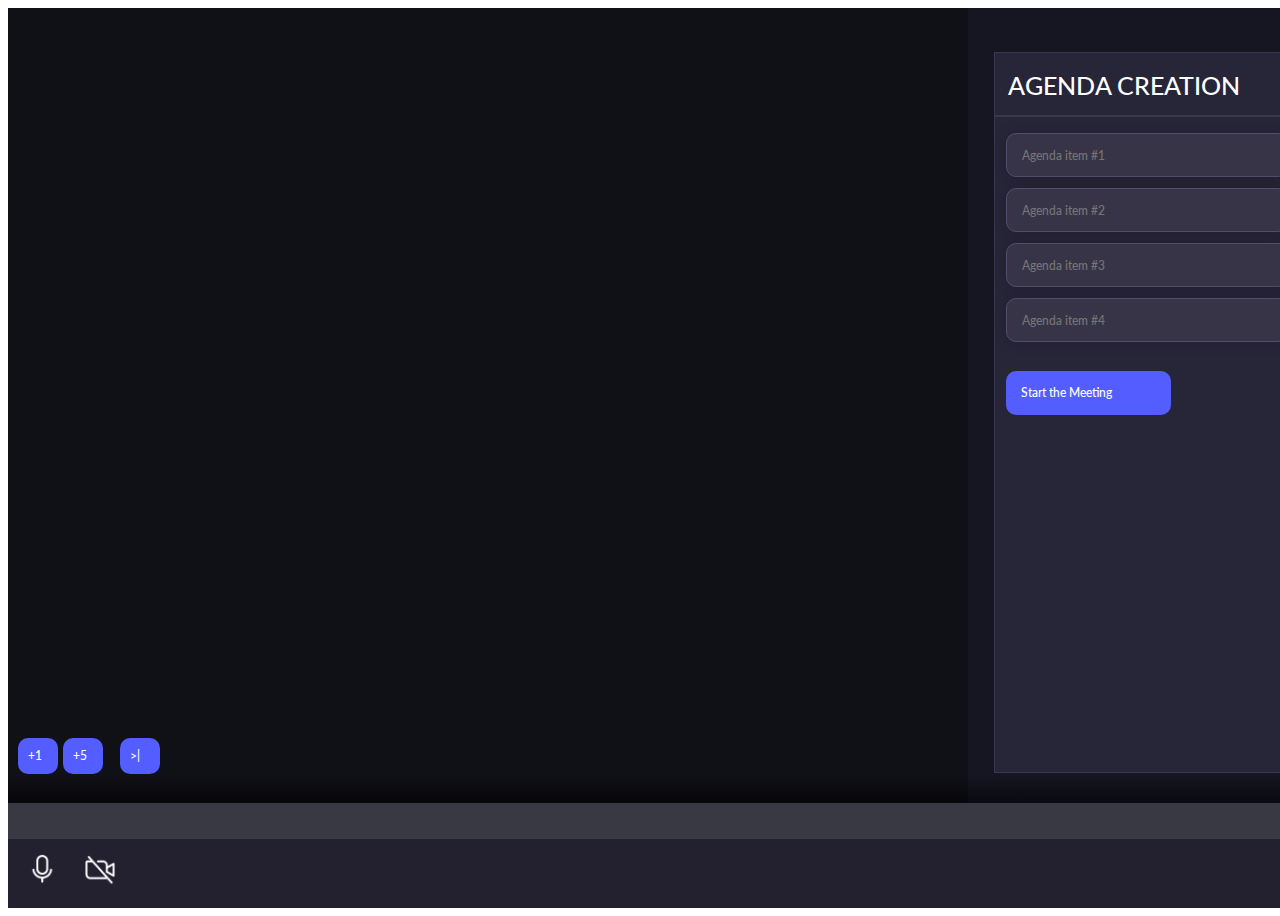
<file: index.html>
<!DOCTYPE html>
<html>

<!-- Changes by me: Style Added  -->
<style>
     .vid {
       /*position: absolute;
       top:5px;
       left:10px;
       border: 3px solid green;*/
       width: 467px;
       height: 265px;
       /* background-color: rgba(196,196,196,1); */
       }

     .participantVideo{
       /*border: 3px solid red;
       position: absolute;
       top:5px;
       left:440px; */
       width: 467px;
       height: 265px;
     }

   </style>

<head lang="en">
    <meta charset="UTF-8">
    <title>group.io - Smart Meetings</title>
    <script src="https://code.jquery.com/jquery-3.5.1.min.js"></script>
    <script src="lib-jitsi-meet.min.js"></script>
    <script src="example.js" ></script>
    <link rel="stylesheet" href="Agenda_Creation/time_tracker.css">
    <script src="Agenda_Creation/time_tracker.js"></script>
    <script src="TimeKeeper/TimeKeeper.js"></script>
    <link rel="stylesheet" href="TimeKeeper/TimeKeeper.css">

    <link rel="preconnect" href="https://fonts.googleapis.com">
    <link rel="preconnect" href="https://fonts.gstatic.com" crossorigin>
    <link href="https://fonts.googleapis.com/css2?family=Lato&display=swap" rel="stylesheet">

</head>

<body>

  <div id="browserwindow" style="position: relative; width: 1440px; height: 900px;">
  <!-- <div id="browserwindow" style="position: relative; border: 3px solid green; width: 1440px; height: 900px;"> -->

    <div id="timerContainer" onload="startTime()"
      style="position: absolute; top:755px;left:0;
      width: 1440px; height: 60px;
      /* background: rgb(90,90,90); opacity: 0.7; */
      /* background: #545DFF; opacity: 0.7; */
      background: linear-gradient(180deg, rgba(0, 0, 0, 0) 19.27%, #000000 100%);
      z-index: 1;">

      <!-- Display Time -->
      <div id="currentTimeDisplay"
        style="position: absolute; z-index: 2; top: 14px; left: 7px;
          color: white; font-size: 12; font-family: 'Lato', sans-serif; "></div>

      <div id="endTimeDisplay"
        style="position: absolute; z-index: 2; top: 14px; right: 7px;
          color: white; font-size: 12; font-family: 'Lato', sans-serif;"></div>

      <!-- <script>
        // function startTime() {
          const today = new Date();
          let h = today.getHours();
          let m = today.getMinutes();
          //let s = today.getSeconds();
          m = checkTime(m);
          //s = checkTime(s);
          document.getElementById('currentTimeDisplay').innerHTML =  h + ":" + m;
          //setTimeout(startTime, 1000);
        // }

        var TotalMeetingDuration;
        TotalMeetingDuration = parseInt(localStorage.getItem( 'GLOBALTotalDuration'));
        var endh = 0;
        var endm = 0;
        endh = parseInt(h) + parseInt(endh) + parseInt(TotalMeetingDuration/60);
        endm = parseInt(m)+ parseInt(endm) + parseInt(TotalMeetingDuration%60);
        if(endm>59){
          endh=parseInt(endh)+(parseInt(endm)/60);
          endm=parseInt(endm)%60;
        }
        endm = checkTime(endm);
        document.getElementById('endTimeDisplay').innerHTML =  endh.toFixed(0) + ":" + endm;

        function checkTime(i) {
          if (i < 10) {i = "0" + i};  // add zero in front of numbers < 10
          return i;
        }
      </script> -->


    </div>

    <div class="addtimecontainer" id="addTimeContainer">

      <button id="addOne" title="+1" type="submit"
        style="position: absolute; left: 10px; top: 0px;
        height: 36px; width: 40px;
        /* background-color: #2C2C2C; border-radius: 10px; */
        background-color: #545DFF; border-radius: 10px;
        z-index: 1;
        cursor:pointer;

        outline: none;
        box-shadow: none;
        border: 0;

        font-family: 'Lato', sans-serif ;
        font-style: normal;
        font-weight: 500;
        font-size: 12px;
        line-height: 16px;
        display: flex;
        align-items: center;
        padding-left:10px;
        color: white;"/>+1
      </button>

      <button id="addFive" title="+5" type="submit"
        style="position: absolute; left: 55px; top: 0px;
        height: 36px; width: 40px;
        /* background-color: #2C2C2C; border-radius: 10px; */
        background-color: #545DFF; border-radius: 10px;
        z-index: 1;
        cursor:pointer;

        outline: none;
        box-shadow: none;
        border: 0;

        font-family: 'Lato', sans-serif ;
        font-style: normal;
        font-weight: 500;
        font-size: 12px;
        line-height: 16px;
        display: flex;
        align-items: center;
        padding-left:10px;
        color: white;"/>+5
      </button>

      <button id="next" title=">|" type="submit" onClick="resetcolor()"
        style="position: absolute; left: 112px; top: 0px;
        height: 36px; width: 40px;
        /* background-color: #2C2C2C; border-radius: 10px; */
        background-color: #545DFF; border-radius: 10px;
        z-index: 1;
        cursor:pointer;

        outline: none;
        box-shadow: none;
        border: 0;

        font-family: 'Lato', sans-serif ;
        font-style: normal;
        font-weight: 500;
        font-size: 12px;
        line-height: 16px;
        display: flex;
        align-items: center;
        padding-left:10px;
        color: white;"/>>|
      </button>

      <button id="timeWarning" title="Time Exceeded" type="submit"
        style="position: absolute; left: 158px; top: 0px;
        height: 36px; width: 40px;
        /* background-color: #CE1616; border-radius: 10px; */
        background-color: #FF9900; border-radius: 10px;
        z-index: 1;
        visibility: hidden;
        /* cursor:pointer; */

        outline: none;
        box-shadow: none;
        border: 0;

        font-family: 'Lato', sans-serif ;
        font-style: normal;
        font-weight: 500;
        font-size: 12px;
        line-height: 16px;
        display: flex;
        align-items: center;
        padding-left:10px;
        color: white;"/>!
      </button>

      <div id='seconds-counter'
        style="position: absolute; left: 10px; top: 40px;
        z-index: 1;
        visibility: hidden;

        font-family: 'Lato', sans-serif ;
        font-style: normal;
        color: white;
        font-weight: 500;
        font-size: 12px;
        line-height: 16px;
        display: flex;
        align-items: center;
        padding-left:37px;">
      </div>


    </div>

    <button id="addFiveTotal" title="+5" type="submit"
      style="position: absolute; right: 79px; top: 671px;
      height: 44px; width: 40px;
      background-color: #2C2C2C; border-radius: 10px;
      z-index: 1;
      cursor:pointer;

      outline: none;
      box-shadow: none;
      border: 0;

      font-family: 'Lato', sans-serif ;
      font-style: normal;
      font-weight: 500;
      font-size: 12px;
      line-height: 16px;
      display: flex;
      align-items: center;
      padding-left:10px;
      color: white;"/>+5
    </button>

    <button id="addTenTotal" title="+10" type="submit"
      style="position: absolute; right: 34px; top: 671px;
      height: 44px; width: 40px;
      background-color: #2C2C2C; border-radius: 10px;
      z-index: 1;
      cursor:pointer;

      outline: none;
      box-shadow: none;
      border: 0;

      font-family: 'Lato', sans-serif ;
      font-style: normal;
      font-weight: 500;
      font-size: 12px;
      line-height: 16px;
      display: flex;
      align-items: center;
      padding-left:10px;
      color: white;"/>+10
    </button>

    <div class="videocontainer" id="largeVideoContainer"
      style="position: absolute; top:0;left:0;
      /* background-color: rgb(71,71,71);  */
      /* background-color: rgba(196,196,196,1); */
      background-color: rgb(16,16,23);
      width: 960px; height: 795px;
      display: flex;
      align-items: center;
      flex-direction: row;
      justify-content: center;
      flex-wrap:wrap;">

      <!-- <div id="videoLocal0" style="position: absolute; top:0;left:0; background-color: rgb(196,196,196); width: 430px; height: 265px; border: 1px solid black;">
      </div>

      <div id="videoParticipant1" style="position: absolute; top:0;left:430px; background-color: rgb(196,196,196); width: 430px; height: 265px; border: 1px solid black;">
      </div>

      <div id="videoParticipant2" style="position: absolute; top:265px;left:0px; background-color: rgb(196,196,196); width: 430px; height: 265px; border: 1px solid black;">
      </div>

      <div id="videoParticipant3" style="position: absolute; top:265px;left:430px; background-color: rgb(196,196,196); width: 430px; height: 265px; border: 1px solid black;">
      </div>

      <div id="videoParticipant4" style="position: absolute; top:530px;left:0px; background-color: rgb(196,196,196); width: 430px; height: 265px; border: 1px solid black;">
      </div>

      <div id="videoParticipant5" style="position: absolute; top:530px;left:430px; background-color: rgb(196,196,196); width: 430px; height: 265px; border: 1px solid black;">

      </div> -->

    </div>

    <div class="agendacontainer" id="agendaContainer"
      style="position: absolute; top:0;right:0px;
      /* background-color: rgb(90,90,90); */
      background-color: rgb(22,22,35);
      width: 480px; height: 795px;">
    <!--<div class="agendacontainer" id="agendaContainer" style="position: absolute; top:0;left:0; background-color: rgb(90,90,90); width: 1440px; height: 795px;"> -->
      <h1 style="
      position: absolute;
      left: 40px;
      top: 44px;

      font-family: 'Lato', sans-serif;
      /* font-style: normal; */
      font-weight: 500;
      font-size: 25px;
      line-height: 32px;
      display: flex;
      align-items: center;
      color: rgb(255, 255, 255);
      z-index:1;
      ">
        AGENDA CREATION
        </h1>
        <div id="agendaFormPlacerTitle"
          style=" position: absolute;
          left: 5.45%;
          right: 5.45%;
          top: 44px;
          height: 64px;

          /* Grey #3 */
          background: #272538;
          /* Grey Outline #3 */
          border: 1px solid #393652;
          box-sizing: border-box;">
        </div>
        <div id="agendaFormPlacer"
          style="position: absolute;
          left: 5.45%;
          right: 5.45%;
          top: 108px;
          bottom:30px;

          /* Grey #3 */
          background: #272538;
          /* Grey Outline #3 */
          border: 1px solid #393652;
          box-sizing: border-box;">

        </div>

      <form id="agendaForm">
        <input type="text" id="agendaTopicInput1" name="agendaItem1" placeholder="Agenda item #1"
          style="
          font-family: 'Lato', sans-serif ;
          font-style: normal;
          font-weight: 500;
          font-size: 12px;
          line-height: 16px;
          display: flex;
          color: #FFFFFF;

          /*outline: none;*/
          /*box-shadow: none;*/
          /*border: 0;*/
          border: 1px solid #514F6B;
          box-sizing: border-box;
          box-shadow: 0px 0px 14px rgba(0, 0, 0, 0.2);

          align-items: center;
          padding-left:15px;
          box-sizing: border-box;
          position: absolute; right: 160px; top: 125px;
          height: 44px; width: 281.89px;
          /* background-color: #E7E7E7; border-radius: 10px; */
          background-color: rgb(55,52,71); border-radius: 10px;
          outline: none;"/>


      <!--  <div id="agendaTimeInput1"
          style="position: absolute; right: 38px; top: 125px;
          height: 44px; width: 107.13px;
          background: #E7E7E7; border-radius: 10px;">
        </div>-->
        <!-- Check Box Sizing for input style https://www.w3schools.com/css/css3_box-sizing.asp-->
        <input type="number" id="agendaTimeInput1" value="timeIn1" placeholder="Minutes" min=0
          style="

          font-family: 'Lato', sans-serif ;
          font-style: normal;
          font-weight: 500;
          font-size: 12px;
          line-height: 16px;
          display: flex;
          color: #FFFFFF;

          /*outline: none;*/
          /*box-shadow: none;*/
          /*border: 0;*/
          border: 1px solid #514F6B;
          box-sizing: border-box;
          box-shadow: 0px 0px 14px rgba(0, 0, 0, 0.2);

          align-items: center;
          padding-left:15px;
          box-sizing: border-box;
          position: absolute; right: 38px; top: 125px;
          height: 44px; width: 107.13px;
          /* background-color: #E7E7E7; border-radius: 10px; */
          background-color: rgb(55,52,71); border-radius: 10px;
          outline: none;"/>


        <input type="text" id="agendaTopicInput2" name="agendaItem2" placeholder="Agenda item #2"
          style="
          font-family: 'Lato', sans-serif ;
          font-style: normal;
          font-weight: 500;
          font-size: 12px;
          line-height: 16px;
          display: flex;
          color: #FFFFFF;

          /*outline: none;*/
          /*box-shadow: none;*/
          /*border: 0;*/
          border: 1px solid #514F6B;
          box-sizing: border-box;
          box-shadow: 0px 0px 14px rgba(0, 0, 0, 0.2);

          align-items: center;
          padding-left:15px;
          box-sizing: border-box;
          position: absolute; right: 160px; top: 180px;
          height: 44px; width: 281.89px;
          /* background-color: #E7E7E7; border-radius: 10px; */
          background-color: rgb(55,52,71); border-radius: 10px;
          outline: none;"/>


        <input type="number" id="agendaTimeInput2" value="timeIn2" placeholder="Minutes" min=0
          style="

          font-family: 'Lato', sans-serif ;
          font-style: normal;
          font-weight: 500;
          font-size: 12px;
          line-height: 16px;
          display: flex;
          color: #FFFFFF;

          /*outline: none;*/
          /*box-shadow: none;*/
          /*border: 0;*/
          border: 1px solid #514F6B;
          box-sizing: border-box;
          box-shadow: 0px 0px 14px rgba(0, 0, 0, 0.2);

          align-items: center;
          padding-left:15px;
          box-sizing: border-box;
          position: absolute; right: 38px; top: 180px;
          height: 44px; width: 107.13px;
          /* background-color: #E7E7E7; border-radius: 10px; */
          background-color: rgb(55,52,71); border-radius: 10px;
          outline: none;"/>


        <input type="text" id="agendaTopicInput3" name="agendaItem3" placeholder="Agenda item #3"
          style="
          font-family: 'Lato', sans-serif ;
          font-style: normal;
          font-weight: 500;
          font-size: 12px;
          line-height: 16px;
          display: flex;
          color: #FFFFFF;

          /*outline: none;*/
          /*box-shadow: none;*/
          /*border: 0;*/
          border: 1px solid #514F6B;
          box-sizing: border-box;
          box-shadow: 0px 0px 14px rgba(0, 0, 0, 0.2);

          align-items: center;
          padding-left:15px;
          box-sizing: border-box;
          position: absolute; right: 160px; top: 235px;
          height: 44px; width: 281.89px;
          /* background-color: #E7E7E7; border-radius: 10px; */
          background-color: rgb(55,52,71); border-radius: 10px;
          outline: none;"/>


        <input type="number" id="agendaTimeInput3" value="timeIn3" placeholder="Minutes" min=0
          style="

          font-family: 'Lato', sans-serif ;
          font-style: normal;
          font-weight: 500;
          font-size: 12px;
          line-height: 16px;
          display: flex;
          color: #FFFFFF;

          /*outline: none;*/
          /*box-shadow: none;*/
          /*border: 0;*/
          border: 1px solid #514F6B;
          box-sizing: border-box;
          box-shadow: 0px 0px 14px rgba(0, 0, 0, 0.2);

          align-items: center;
          padding-left:15px;
          box-sizing: border-box;
          position: absolute; right: 38px; top: 235px;
          height: 44px; width: 107.13px;
          /* background-color: #E7E7E7; border-radius: 10px; */
          background-color: rgb(55,52,71); border-radius: 10px;
          outline: none;"/>


        <input type="text" id="agendaTopicInput4" name="agendaItem4" placeholder="Agenda item #4"
          style="
          font-family: 'Lato', sans-serif ;
          font-style: normal;
          font-weight: 500;
          font-size: 12px;
          line-height: 16px;
          display: flex;
          color: #FFFFFF;

          /*outline: none;*/
          /*box-shadow: none;*/
          /*border: 0;*/
          border: 1px solid #514F6B;
          box-sizing: border-box;
          box-shadow: 0px 0px 14px rgba(0, 0, 0, 0.2);

          align-items: center;
          padding-left:15px;
          box-sizing: border-box;
          position: absolute; right: 160px; top: 290px;
          height: 44px; width: 281.89px;
          /* background-color: #E7E7E7; border-radius: 10px; */
          background-color: rgb(55,52,71); border-radius: 10px;
          outline: none;"/>


        <input type="number" id="agendaTimeInput4" value="timeIn4" placeholder="Minutes" min=0
          style="

          font-family: 'Lato', sans-serif ;
          font-style: normal;
          font-weight: 500;
          font-size: 12px;
          line-height: 16px;
          display: flex;
          color: #FFFFFF;

          /*outline: none;*/
          /*box-shadow: none;*/
          /*border: 0;*/
          border: 1px solid #514F6B;
          box-sizing: border-box;
          box-shadow: 0px 0px 14px rgba(0, 0, 0, 0.2);

          align-items: center;
          padding-left:15px;
          box-sizing: border-box;
          position: absolute; right: 38px; top: 290px;
          height: 44px; width: 107.13px;
          /* background-color: #E7E7E7; border-radius: 10px; */
          background-color: rgb(55,52,71); border-radius: 10px;
          outline: none;"/>

        <button id="startMeetingButton" title="Start the Meeting" type="submit"
          style="position: absolute; left: 38px; top: 363px;
          height: 44px; width: 144px;
          /* background-color: #000000; border-radius: 10px; */
          background-color: #545DFF;
          border-top-left-radius: 10px; border-bottom-left-radius: 10px;
          cursor:pointer;

          outline: none;
          box-shadow: none;
          border: 0;

          font-family: 'Lato', sans-serif ;
          font-style: normal;
          font-weight: 500;
          font-size: 12px;
          line-height: 16px;
          display: flex;
          align-items: center;
          padding-left:15px;
          color: #FFFFFF;"/>Start the Meeting
        </button>
        <!--<input type="button" id="startMeetingButton" value="Start the Meeting">
        <br>-->
      </form>

      <!-- <button id="restart-button" onclick="countdown()" -->
      <button id="restart-button" onclick="start()"

        style="position: absolute; left: 182px; top: 363px;
        height: 44px; width: 10px;
        /* background-color: #000000; border-radius: 10px; */
        background-color: #545DFF;
        border-top-right-radius: 10px; border-bottom-right-radius: 10px;
        border-left: 1px solid white;
        cursor:pointer;

        outline: none;
        box-shadow: none;
        border: 0;

        font-family: 'Lato', sans-serif ;
        font-style: normal;
        font-weight: 500;
        font-size: 12px;
        line-height: 16px;
        display: flex;
        align-items: center;
        padding-left:15px;
        color: #FFFFFF;"/>
        <!-- Start TimeKeeper -->
      </button>

      <!-- <button id="start-button" onclick="start()"

        style="position: absolute; right: 38px; top: 563px;
        height: 44px; width: 154px;
        background-color: #000000; border-radius: 10px;
        cursor:pointer;

        font-family: 'Lato', sans-serif ;
        font-style: normal;
        font-weight: 500;
        font-size: 12px;
        line-height: 16px;
        display: flex;
        align-items: center;
        padding-left:15px;
        color: #FFFFFF;"/>Start
      </button> -->

      <!--<form id="TaskForm" style="position: absolute; top: 440px; left: 138.11px;">
          <input id="Form_TaskName" title="Enter your agenda item here" type="text" placeholder="Insert agenda item name" />
          <input id="Form_TaskDuration" title="Enter item duration in min" type="number" placeholder="Duration (min)" />
          <button id="AddItemButton" title="Add an agenda item" type="submit"></button>
      </form>-->

    </div>

    <div class="timekeepercontainer" id="timeKeeperContainer"
      style="position: absolute; top:795px;left:0;
      /* background-color: rgb(231,231,231); */
      background-color: rgb(57,57,67);
      width: 1440px; height: 36px; z-index:1;">
      <div id="AgendaItemList">
          <!--<div id="top_drop" class="drop_target"></div>-->
      </div>
    </div>

    <!-- <div class="round-time-bar" data-style="smooth" style="--duration: 30; position: absolute; top:795px;left:0; width: 1440px; height: 36px;">
      <div></div>
      <div id="vl" style="border-righ: 6px solid green;height: 30px;width: 10px; position: absolute; top:0; "></div>
    </div> -->

    <!-- Full Bar: -->
    <!-- <div class="timeKeeperBar"></div> -->

    <!-- <div class="timeKeeperBar" style="animation-duration: calc(var(--SavedTotalDuration) *60s);" ></div> -->
    <!-- <div class="timeKeeperBarSplit1"></div>
    <div class="timeKeeperBarSplit2"></div>
    <div class="timeKeeperBarSplit3"></div>
    <div class="timeKeeperBarSplit4"></div> -->

    <script>
      // var SavedTotalDuration;
      //SavedTotalDuration = parseInt(localStorage.getItem( 'GLOBALTotalDuration'));
      //window.alert("TotalDuration: "+ SavedTotalDuration);
    </script>

    <div class="controlscontainer" id="controlContainer" style="position: absolute; top:831px;left:0;background-color: rgb(35,33,48); width: 1440px; height: 69px;">

        <img src="/images/microphone.png" width="32" height="32" style="position: absolute; left: 18px; top: 14px;
        cursor:pointer;">
      <a href="#" onclick="unload()">
        <img src="/images/telephone.png" width="32" height="32" style="position: absolute; right: 29px; top: 20px;
        cursor:pointer;"></a>
      <a href="#" onclick="switchVideo()">
        <img src="/images/camera.png" width="32" height="32" style="position: absolute; left: 76px; top: 15px;
        cursor:pointer;"></a>
      <div id="audioOutputSelectWrapper" style="display: none; position: absolute; visibility:hidden;">
          <select id="audioOutputSelect" onchange="changeAudioOutput(this)"></select>
    </div>

    </div>



    <!-- <video id="localVideo" autoplay="true"></video> -->
    <!--<audio id="localAudio" autoplay="true" muted="true"></audio>-->
  </div>

</body>
</html>
</file>
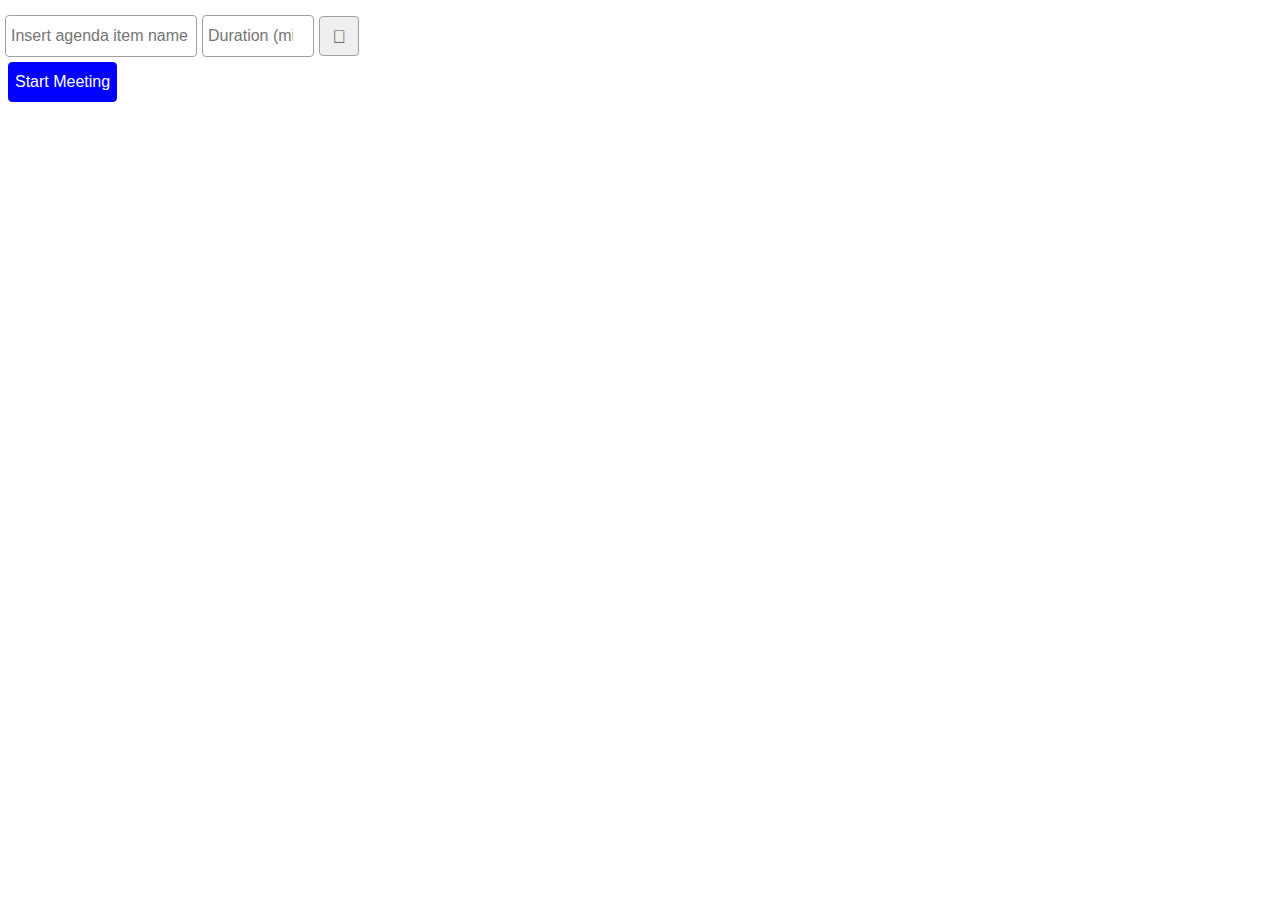
<file: Agenda_Creation/time_tracker.html>
<!DOCTYPE html>
<html lang="en">
    <head>
        <title>&#128339;</title>
        <meta charset='utf-8' />
        <link rel="stylesheet" href="time_tracker.css">
        <script src="jquery/jquery-2.0.3.js"></script>
        <script src="time_tracker.js"></script>
    </head>
    <body>
        <form id="TaskForm">
            <input id="Form_TaskName" title="Enter your agenda item here" type="text" placeholder="Insert agenda item name" />
            <input id="Form_TaskDuration" title="Enter item duration in min" type="number" placeholder="Duration (min)" />
            <!-- <input id="StartTimer" type="hidden" /> -->
            <button id="AddItemButton" title="Add an agenda item" type="submit"></button>

            <!-- <button id="TrackTimeButton" title="Start new task" type="submit"></button> -->
        </form>
        <div id="AgendaItemList">
            <!--<div id="top_drop" class="drop_target"></div>-->
        </div>
        <button id="StartMeeting" onclick="CalculateTimeline()">Start Meeting</button>
    </body>
</html>
</file>
<file: Agenda_Creation/time_tracker.css>
/*****************************************************************************\
 *  Copyright (C) 2014 Lawrence Livermore National Security, LLC.
 *  Produced at Lawrence Livermore National Laboratory (cf, DISCLAIMER).
 *  Written by Geoff Cleary <gcleary@llnl.gov>
 *  LLNL-CODE-642434
 *
 *  This file is part of Task Time Tracker, a client-side web app that allows
 *  you to track time spent on arbitrary tasks.
 *  For details, see <https://bitbucket.org/gcleary/time-tracker/wiki/Home>.
 *
 *  Task Time Tracker is free software; you can redistribute it and/or modify
 *  it under the terms of the GNU General Public License as published by the
 *  Free Software Foundation; either version 2 of the License, or (at your
 *  option) any later version.
 *
 *  Task Time Tracker is distributed in the hope that it will be useful, but
 *  WITHOUT ANY WARRANTY; without even the implied warranty of MERCHANTABILITY
 *  or FITNESS FOR A PARTICULAR PURPOSE.  See the GNU General Public License
 *  for more details.
 *
 *  You should have received a copy of the GNU General Public License along
 *  with Task Time Tracker.  If not, see <http://www.gnu.org/licenses/> or
 *  write to
 *      Free Software Foundation, Inc.,
 *      59 Temple Place, Suite 330,
 *      Boston, MA 02111-1307 USA
\*****************************************************************************/

@font-face {
    font-family: 'Lato', sans-serif ;
    font-weight: 200;
    font-style: normal;
    src: url('font/TitilliumWeb-ExtraLight.ttf') format('truetype');
}

@font-face {
  font-family: 'Lato', sans-serif ;
  src: url('font/fontello/fontello.ttf') format('truetype');
  font-weight: normal;
  font-style: normal;
}

form {
    text-align: left;
    padding-top: 10px;
}

#Form_TaskName {
    border: 1px solid #a0a0a0;
    border-radius: 4px 4px 4px 4px;
    font-size: medium;
    font-family: 'Lato', sans-serif ;
    font-weight: 200;
    height: 40px;
    width: 180px;
    margin: -3px;
    margin-right: 4px;
    padding: 0px;
    padding-left: 5px;
    padding-right: 5px;
    vertical-align: middle;
}

#Form_TaskDuration {
    border: 1px solid #a0a0a0;
    border-radius: 4px 4px 4px 4px;
    font-size: medium;
    font-family: 'Lato', sans-serif ;
    font-weight: 200;
    height: 40px;
    width: 100px;
    margin: -3px;
    margin-right: 4px;
    padding: 0px;
    padding-left: 5px;
    padding-right: 5px;
    vertical-align: middle;
}

#AddItemButton {
    border: 1px solid #a0a0a0;
    font-size: medium;
    border-radius: 4px 4px 4px 4px;
    font-family: 'Lato', sans-serif ;
    line-height: 40px;
    height: 40px;
    width: 40px;
    margin: -3px;
    padding: 0px;
    vertical-align: middle;
}


#AddItemButton:before {
    content: '\e801';
    font-size: large;
    color: #505050;
}


#AddItemButton:hover:before {
    content: '\e801';
    font-size: large;
    color: black;
}


#StartMeeting {

  background-color: #0000FF;
  border: 1px solid #0000FF;
  border-radius: 4px 4px 4px 4px;
  font-size: medium;
  font-family: 'Lato', sans-serif ;
  height: 40px;
  color: white;
  text-align: center;
  text-decoration: none;
  display: inline-block;
  font-size: 16px;
  margin-top: 8px;
  cursor: pointer;
  vertical-align: middle;


  /*
    border: 1px solid #a0a0a0;
    font-size: medium;
    border-radius: 4px 4px 4px 4px;
    font-family: 'Lato', sans-serif ;
    line-height: 40px;
    height: 40px;
    width: 40px;
    margin: -3px;
    padding: 0px;
    vertical-align: middle; */
}


#StartMeeting:before {
    font-size: large;
    color: #000000;
}


#StartMeeting:hover:before {
    font-size: large;
    color: black;
}



button {
    /* background: -webkit-linear-gradient(-90deg, white, #e4e4e4); */
    /* background: linear-gradient(180deg, white, #e4e4e4); */
}

button:active {
    /* background: -webkit-linear-gradient(90deg, white, #e4e4e4); */
    /* background: linear-gradient(0deg, white, #e4e4e4); */
}

button img {
    opacity: .8;
}

button:hover img {
    opacity: 1;
}

#Plus {
    height: 30px;
    margin-top: 4px;
}

#Clock {
    height: 35px;
    margin-top: 2px;
}

#AgendaItemList {
   display: -webkit-box;   /* OLD: Safari 6.0, iOS 6, Android browser, older WebKit browsers. */
   display: -ms-flexbox;   /* MID: IE 10                                                */
   display: -webkit-flex; /* NEW: Chrome 21+, Safari 6.1+, iOS 7                       */
   display: flex;          /* NEW: Opera 12.1, Firefox 22+                              */

   -webkit-box-orient: vertical;
   -ms-flex-direction: row;
   -webkit-flex-direction: row;
   flex-direction: row;

   -webkit-box-align: left;
   -ms-flex-align: left;
   -webkit-align-items: left;
   align-items: left;

   -webkit-box-pack: stretch;
   -ms-flex-pack: stretch;
   -webkit-justify-content: stretch;
   justify-content: stretch;
}

.main_task_div {
    width: 360px;
    cursor: pointer;
    position: relative;
    margin-bottom: 4px;
}

.close_task_div_inactive {
    background: #a0a0a0;
    border-radius: 4px;
    color: #e4e4e4;
    width: 15px;
    height: 13px;
    line-height: 13px;
    font-family: 'Lato', sans-serif ;
    font-size: small;
    text-align: center;
    padding: 0px 0px 2px 0px;
    position: absolute;
    top: 2px;
    right: 2px;
}

.close_task_div_active {
    background: #c87018;
    border-radius: 4px;
    color: #fca44c;
    width: 15px;
    height: 13px;
    line-height: 13px;
    font-family: 'Lato', sans-serif ;
    font-size: small;
    text-align: center;
    padding: 0px 0px 2px 0px;
    position: absolute;
    top: 2px;
    left: 2px;
}

#top_drop
{
    padding-top: 10px;
    width: 250px;
}

.drop_target {
    height: 5px;
    transition: all 100ms ease;
}

.active_drop_target {
    height: 30px;
    transition: all 100ms ease;
}

.task_div {
    position: relative;

    /*border-radius: 4px;*/
    font-family: 'Lato', sans-serif ;
    font-size: 12px;
    line-height: 16px;
    padding: 10px;
    text-align: center;
    color: white;
    /* border-right: 1px solid darkgray; */
    border-right: 1px solid white;
}

.task_current {
    width: auto;
    background: #fca44c;
}

.task_current_mouseover {
    width: auto;
    background: #fca44c;
}

.task_mouseover {
    width: auto;
    /* background: #e4e4e4; */
    background: rgb(102,102,110);

}

.task_inactive {
    width: auto;
    /* background: #e4e4e4; */
    background: rgb(102,102,110);


}
</file>
<file: TimeKeeper/TimeKeeper.css>
input:-internal-autofill-selected {
    appearance: menulist-button;
    background-color: background-color: rgb(55,52,71); !important;
    background-image: none !important;
    color: -internal-light-dark(black, white) !important;
}


.round-time-bar {
  /*margin: 1rem;*/
  overflow: hidden;
  /*border: 3px solid green;*/
  height: 36px;
  /*background: linear-gradient(to bottom, #64b5f6, #1565c0);*/
  /*background: rgb(90,90,90);*/
  /*background: blue;*/

  /* display: flex;
  flex-direction: row;
  align-items: left;
  position: relative; */


}
.round-time-bar div {
  height: 36px;
  width:1px;
  animation: roundtime calc(var(--duration) * 1s) steps(var(--duration))
    forwards;
  transform-origin: left center;
  /*border: 3px solid blue;*/
  /* background: linear-gradient(to bottom, grey, #900); */
  background: rgb(90,90,90);
  opacity: 0.7;
  /*border-right: 5px solid black;*/
}

.round-time-bar[data-style="smooth"] div {
  animation: roundtime calc(var(--duration) * 1s) linear forwards;
  /*border-left: 5px solid black;*/
}

.round-time-bar[data-style="fixed"] div {
  width: calc(var(--duration) * 5%);
  border-left: 5px solid black;
}

/* .round-time-bar[data-color="blue"] div {
  background: linear-gradient(to bottom, #64b5f6, #1565c0);
} */

@keyframes roundtime {
  to {
    /* More performant than `width` */
     transform: scaleX(961);
  }
}

#myProgress {
  width: 100%;
  background-color: grey;
}

#myBar {
  width: 1%;
  height: 30px;
  background-color: green;
}

.timeKeeperBar{
  position: absolute;
  top:795px;left:0;
  width: 0px; height: 36px;
  background: rgb(90,90,90);
  opacity: 0.7;
  /* border-right: 5px solid red; */
  border-right: 5px solid #FF9900;
  animation-duration: 60s;

}

.expand {

  animation-name: changeWidth;
  animation-fill-mode: forwards;
  animation-timing-function: linear;
}

.timeKeeperBarSplit1{
  position: absolute;
  top:0px;left:0;
  width: 0px; height: 36px;
  /* background: rgb(90,90,90); */
  background: #545DFF;
  opacity: 0.7;
  /* border-right: 5px solid #e4e4e4; */
  border-right: 5px solid rgb(102,102,110);
  animation-duration: 15s;
  z-index: 2;
}

.timeKeeperBarSplit2{
  position: absolute;
  top:0px;left:0;
  width: 0px; height: 36px;
  /* background: red; */
  background: #FF9900;
  opacity: 0.7;
  /* border-right: 5px solid #e4e4e4; */
  border-right: 5px solid rgb(102,102,110);
  animation-duration: 15s;
  z-index: 2;
}

.expandSplit {
  animation-name: changeWidthSplit;
  animation-fill-mode: forwards;
  animation-timing-function: linear;
}

@keyframes changeWidth {
  /* 25% {
    width: 250px;
  }*/
  100% {
    width: 1436px;
  }
}

@keyframes changeWidthSplit {
   1% {
    /* border-right: 5px solid red; */
    border-right: 5px solid black;
  }
  99%{
    /* border-right: 5px solid red; */
    border-right: 5px solid black;
  }
  100% {
    /*width: calc(100% - 5px);*/
    width: 100%;
    /* border-right: 5px solid #e4e4e4; */
    border-right: 5px solid rgb(102,102,110);
  }
}

.addtimecontainer{
  position: absolute;
  top:730px;left:0;
  width: 200px; height: 60px;
  /* background: rgb(90,90,90); opacity: 0.7; */
  z-index: 2;
  animation-duration: 60s;
}

.advance {
  animation-name: changePosition;
  animation-fill-mode: forwards;
  animation-timing-function: linear;

}

@keyframes changePosition {
   0% {
    transform: translateX(0);
  }
  100% {
    transform: translateX(1238px);
  }
}
</file>
